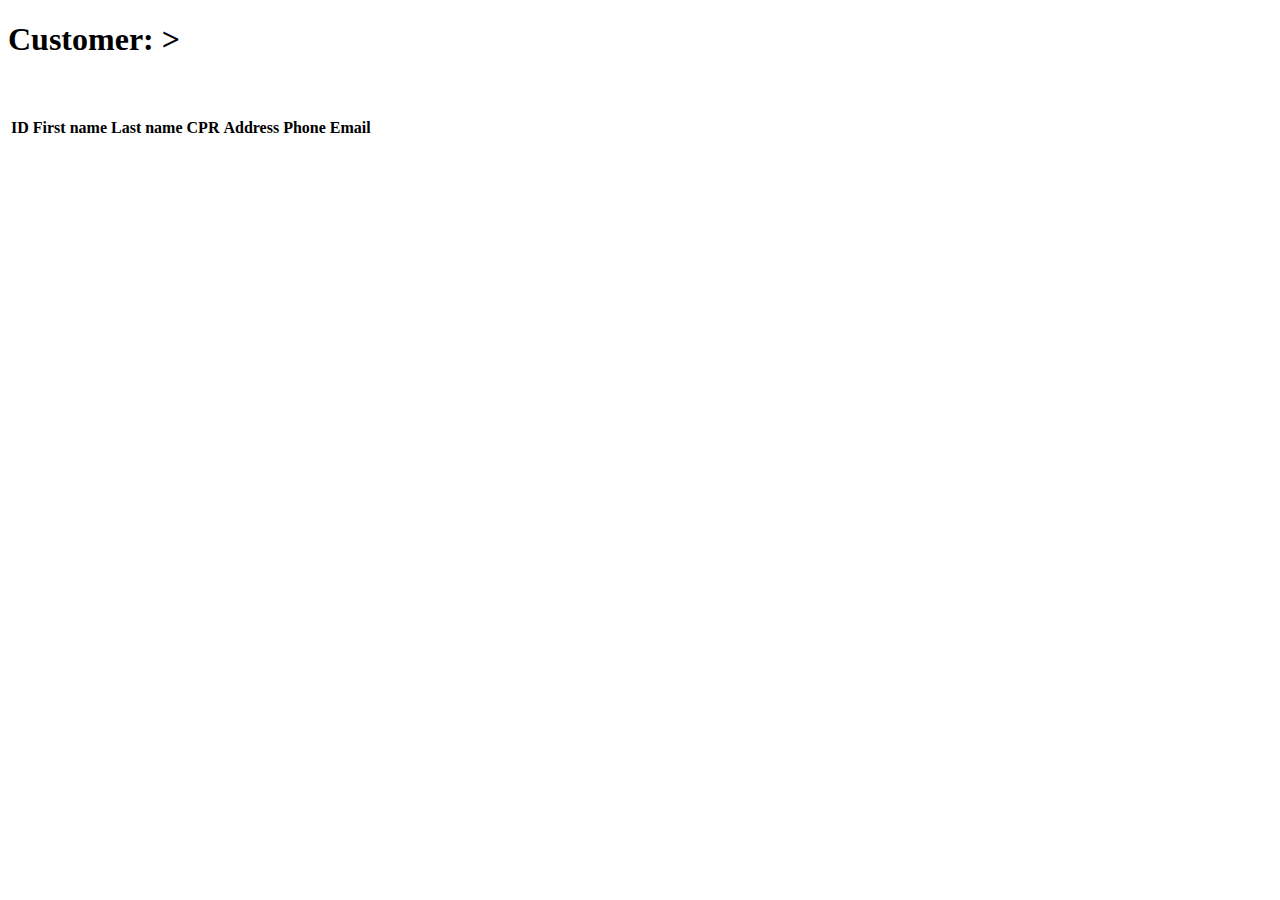
<file: src/main/resources/templates/detail.html>
<!DOCTYPE html>
<html lang="en" xmlns:th="http://www.w3.org/1999/xhtml">
<head>
    <meta charset="UTF-8">
    <title>Details for:</title>
</head>
<body>

<h1>Customer:
    <tr th:each="customer : ${customers}" th:action="@{/customers}" method="GET"> >
        <span class="customerNameColor" th:text="${customer.firstName}"></span>&nbsp<span class="customerNameColor" th:text="${customer.lastName}"></span>

</h1>

<br><br>

<table>
    <tr>
        <th>ID</th>
        <th>First name</th>
        <th>Last name</th>
        <th>CPR</th>
        <th>Address</th>
        <th>Phone</th>
        <th>Email</th>

    </tr>


    <tr th:each="customer : ${customers}">
        <th th:text="${customer.id}"></th>
        <th th:text="${customer.firstName}"></th>
        <th th:text="${customer.lastName}"></th>
        <th th:text="${customer.cpr}"></th>
        <th th:text="${customer.address}"></th>
        <th th:text="${customer.phoneNumber}"></th>
        <th th:text="${customer.email}"></th>



    </tr>
</table>
</tr>

</body>
</html>
</file>
